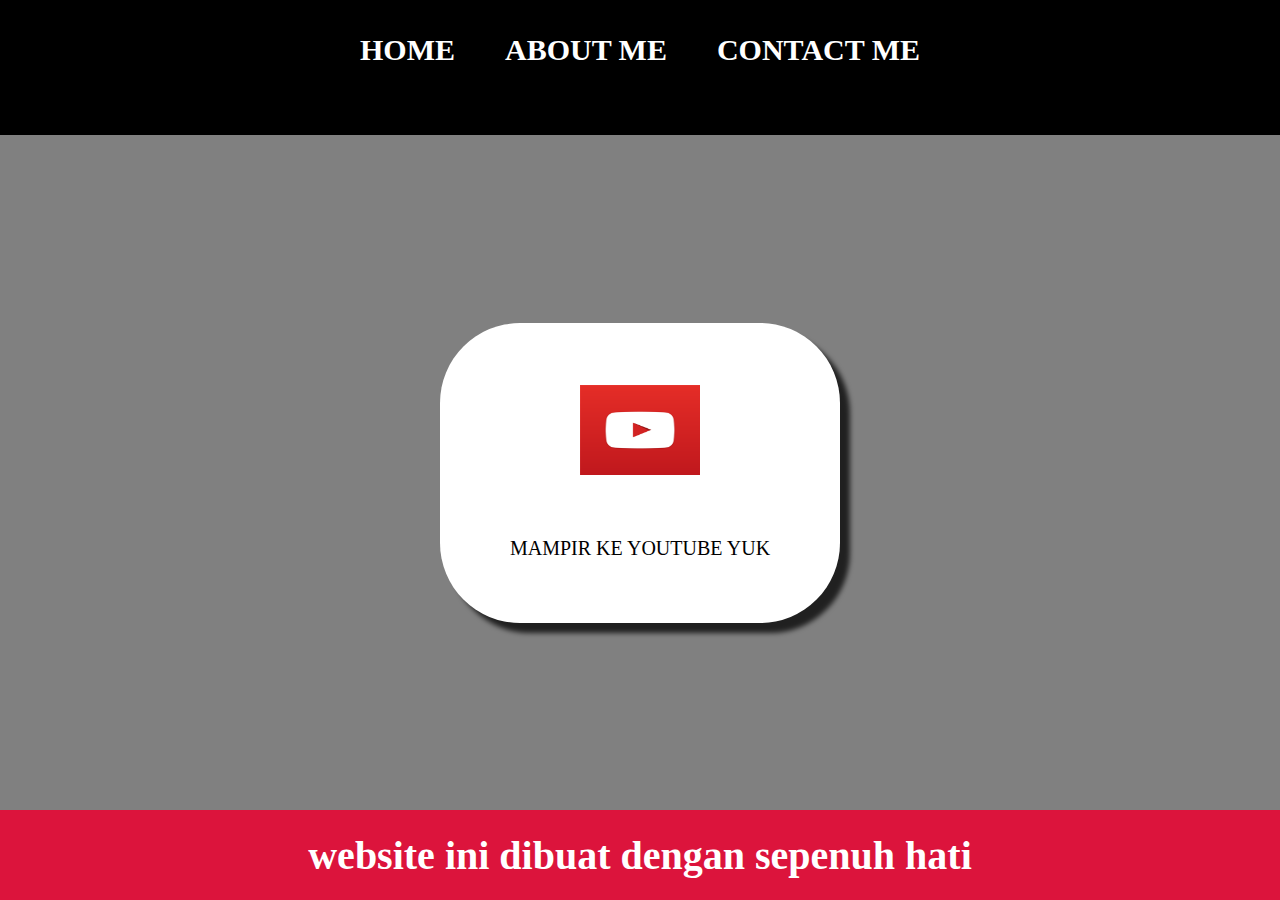
<file: index.html>
<html>
    <head>
        <title>WEB SAYA</title>
        <link rel="stylesheet" href="style.css" />
    </head>
    <body>
        <div class="container">
     <!-- NAVBAR -->
        <div class="container-navbar">
            <ul class="ul-navbar">
                <li class="li-navbar">
                    <a href="#" class="a-navbar">HOME</a>
                </li>
                <li class="li-navbar">
                    <a href="about.html" class="a-navbar">ABOUT ME</a>
                </li>
                <li class="li-navbar">
                    <a href="contact.html" class="a-navbar">CONTACT ME</a>
                </li>
            </ul>
        </div>
     <!-- NAVBAR SELESAI -->
        
     <!-- CONTENT 1 -->
        <div class="container-content">
            <a href="https://youtube.com/deadgun2278" 
            class="a-content">
                <img src="youtube.png" class="img-content"/>
                <p>MAMPIR KE YOUTUBE YUK</p>
            </a>
        </div>
     <!-- CONTENT 1 END -->
     
     <!-- FOOTER -->
        <div class="container-footer">
            <h1 class="h1-footer">website ini dibuat dengan sepenuh hati</h1>
           
        </div>
     <!-- FOOTER END -->
        </div>
    </body>
</html>
</file>
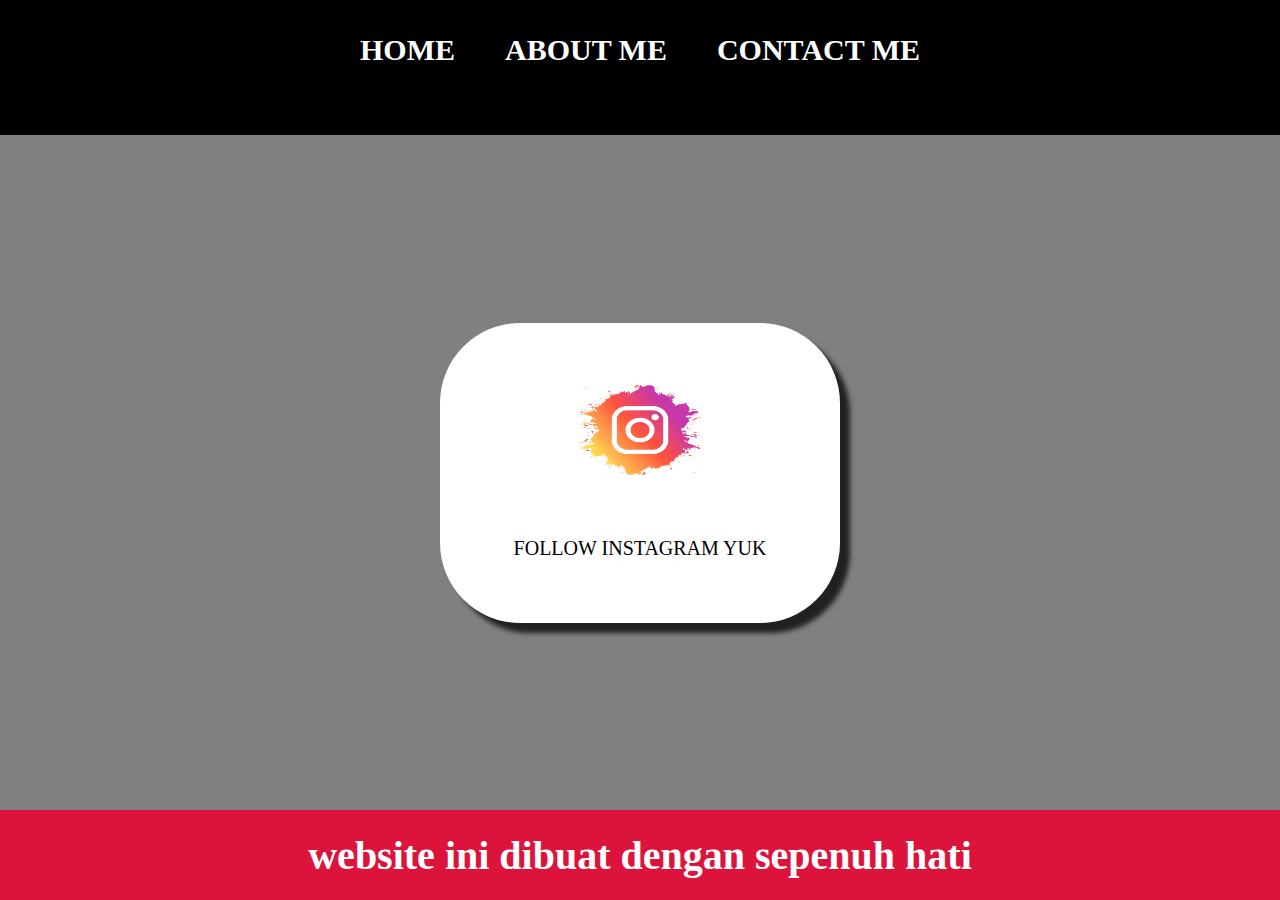
<file: about.html>
<html>
    <head>
        <title>ABOUT ME</title>
        <link rel="stylesheet" href="style.css" />
    </head>
    <body>
        <div class="container">
     <!-- NAVBAR -->
        <div class="container-navbar">
            <ul class="ul-navbar">
                <li class="li-navbar">
                    <a href="index.html" class="a-navbar">HOME</a>
                </li>
                <li class="li-navbar">
                    <a href="about.html" class="a-navbar">ABOUT ME</a>
                </li>
                <li class="li-navbar">
                    <a href="contact.html" class="a-navbar">CONTACT ME</a>
                </li>
            </ul>
        </div>
     <!-- NAVBAR SELESAI -->
        
     <!-- CONTENT 1 -->
        <div class="container-content">
            <a href="https://instagram.com/bulatkotakb" 
            class="a-content">
                <img src="instagram.png" class="img-content"/>
                <p>FOLLOW INSTAGRAM YUK</p>
            </a>
        </div>
     <!-- CONTENT 1 END -->
     
     <!-- FOOTER -->
        <div class="container-footer">
            <h1 class="h1-footer">website ini dibuat dengan sepenuh hati</h1>
           
        </div>
     <!-- FOOTER END -->
        </div>
    </body>
</html>
</file>
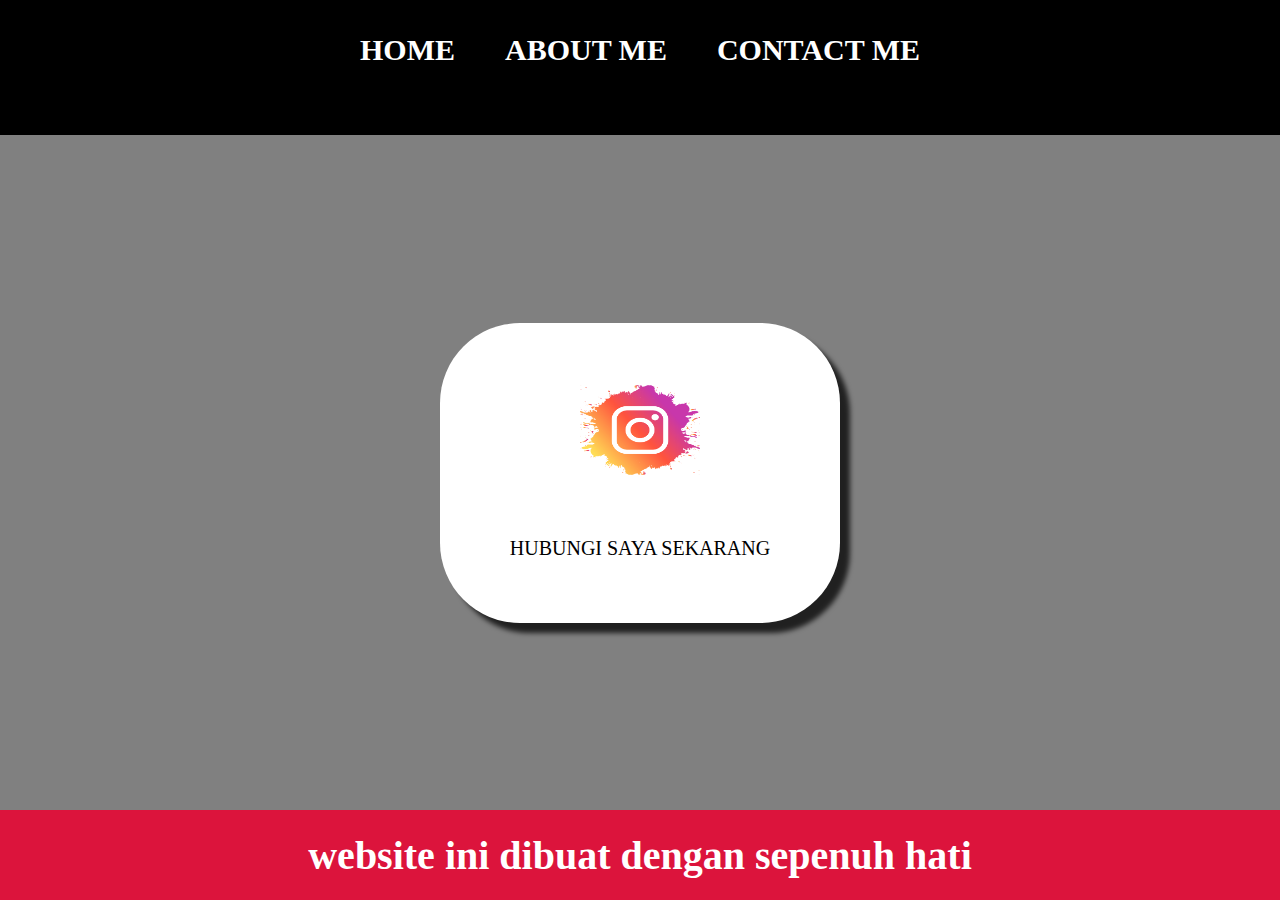
<file: contact.html>
<html>
    <head>
        <title>CONTACT ME</title>
        <link rel="stylesheet" href="style.css" />
    </head>
    <body>
        <div class="container">
     <!-- NAVBAR -->
        <div class="container-navbar">
            <ul class="ul-navbar">
                <li class="li-navbar">
                    <a href="index.html" class="a-navbar">HOME</a>
                </li>
                <li class="li-navbar">
                    <a href="about.html" class="a-navbar">ABOUT ME</a>
                </li>
                <li class="li-navbar">
                    <a href="contact.html" class="a-navbar">CONTACT ME</a>
                </li>
            </ul>
        </div>
     <!-- NAVBAR SELESAI -->
        
     <!-- CONTENT 1 -->
        <div class="container-content">
            <a href="https://instagram.com/bulatkotakb" 
            class="a-content">
                <img src="instagram.png" class="img-content"/>
                <p>HUBUNGI SAYA SEKARANG</p>
            </a>
        </div>
     <!-- CONTENT 1 END -->
     
     <!-- FOOTER -->
        <div class="container-footer">
            <h1 class="h1-footer">website ini dibuat dengan sepenuh hati</h1>
           
        </div>
     <!-- FOOTER END -->
        </div>
    </body>
</html>
</file>
<file: style.css>
*,
html {
    margin: 0;
    padding: 0;
}

.container {
    
}

.container-navbar {
    background-color: rgb(0, 0, 0);
    width: 100%;
    height: 15vh;
}

.ul-navbar {
    display: flex;
    height: 100px;
    justify-content: center;
    align-items: center;
}

.li-navbar {
    list-style-type: none;
    padding: 20px;
    margin: 5px;
    color: rgb(255, 255, 255);
    font-size: 30px;
}
.li-navbar:hover {
    background-color: crimson;
    transition: .3s ease-in-out;
    transition-delay: .2s;
    border-radius: 8px;
}

.a-navbar {
    color: white;
    text-decoration: none;
    font-weight: 800;
}

.container-content {
    background-color: grey;
    display: flex;
    justify-content: center;
    align-items: center;
    height: 75vh;
}

.a-content {
    background-color: white;
    color: black;
    text-decoration: none;
    font-size: 20px;
    width: 400px;
    height: 300px;
    display: flex;
    flex-direction: column;
    justify-content: space-evenly;
    align-items: center;
    border-radius: 80px;
    box-shadow: 10px 10px 5px 0px rgba(0,0,0,0.75);
    -webkit-box-shadow: 10px 10px 5px 0px rgba(0,0,0,0.75);
    -moz-box-shadow: 10px 10px 5px 0px rgba(0,0,0,0.75);
}

.img-content {
    width: 30%;
    height: 30%;
}

.container-footer {
    height: 10vh;
    background-color: crimson;
    display: flex;
    justify-content: center;
    align-items: center;
}

.h1-footer {
    color: white;
    font-size: 40px;
}
</file>
